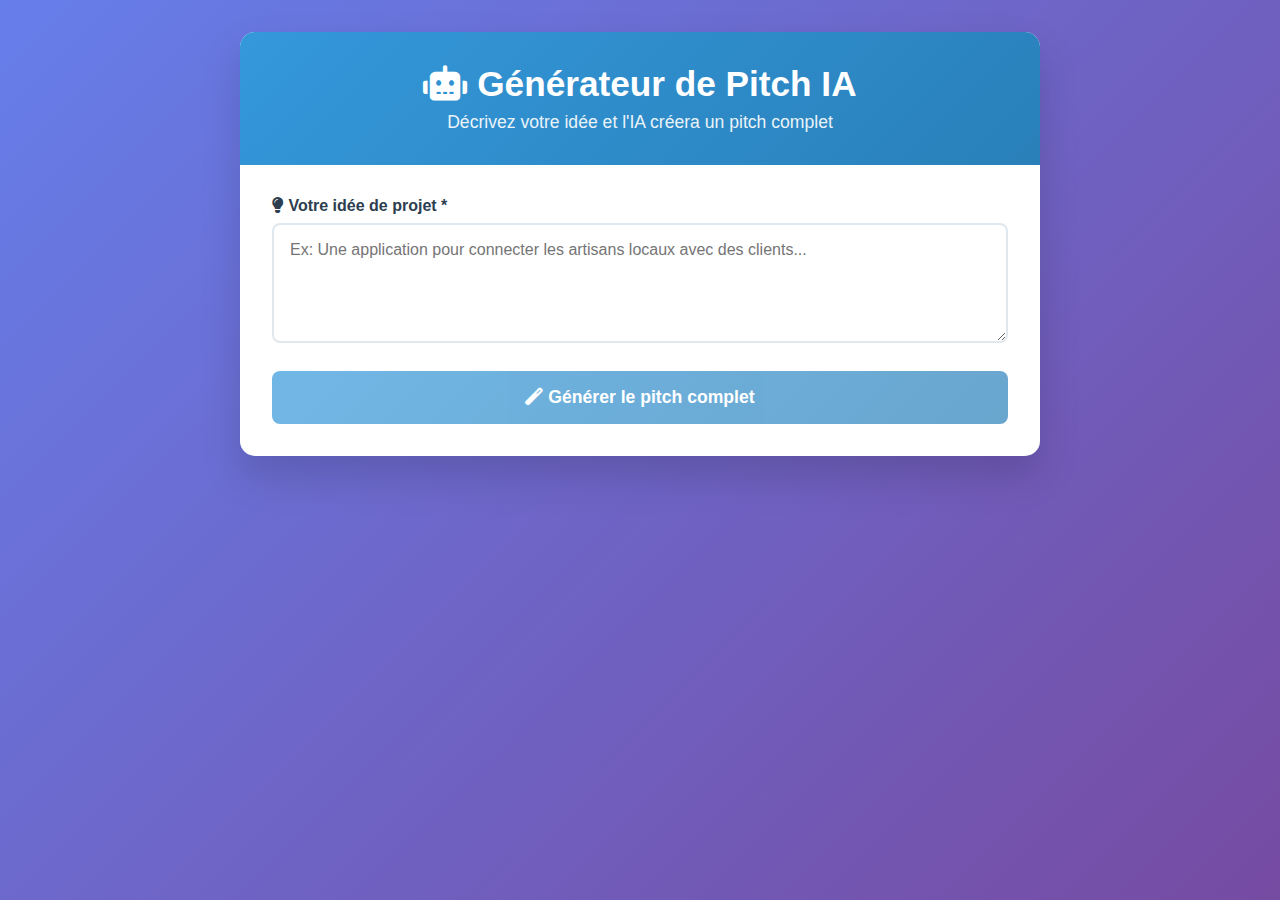
<file: frontend/index.htm>
<!DOCTYPE html>
<html lang="fr">
<head>
    <meta charset="UTF-8">
    <meta name="viewport" content="width=device-width, initial-scale=1.0">
    <title>Générateur de Pitch Business IA</title>
    <link rel="stylesheet" href="https://cdnjs.cloudflare.com/ajax/libs/font-awesome/6.0.0/css/all.min.css">
    <link rel="stylesheet" href="styles.css">
</head>
<body>
    <div class="container">
        <div class="header">
            <h1><i class="fas fa-robot"></i> Générateur de Pitch IA</h1>
            <p>Décrivez votre idée et l'IA créera un pitch complet</p>
        </div>
        
        <div class="form-container">
            <div class="form-group">
                <label for="projectIdea">
                    <i class="fas fa-lightbulb"></i> Votre idée de projet *
                </label>
                <textarea id="projectIdea" 
                          placeholder="Ex: Une application pour connecter les artisans locaux avec des clients..." 
                          rows="4" required></textarea>
            </div>
            
            <button id="generateBtn" class="btn-primary" disabled>
                <i class="fas fa-magic"></i> Générer le pitch complet
            </button>
            
            <div class="result-container hidden" id="resultContainer">
                <h2><i class="fas fa-trophy"></i> Pitch Généré par l'IA</h2>
                
                <div class="pitch-section">
                    <h3><i class="fas fa-exclamation-circle"></i> Problème Identifié</h3>
                    <p id="problemResult"></p>
                </div>
                
                <div class="pitch-section">
                    <h3><i class="fas fa-lightbulb"></i> Solution Proposée</h3>
                    <p id="solutionResult"></p>
                </div>
                
                <div class="pitch-section">
                    <h3><i class="fas fa-users"></i> Marché Cible</h3>
                    <p id="marketResult"></p>
                </div>
                
                <div class="pitch-section">
                    <h3><i class="fas fa-star"></i> Valeur Unique</h3>
                    <p id="valueResult"></p>
                </div>
                
                <div class="pitch-section">
                    <h3><i class="fas fa-store"></i> Canaux de Distribution</h3>
                    <p id="channelsResult"></p>
                </div>
                
                <div class="pitch-section">
                    <h3><i class="fas fa-money-bill-wave"></i> Modèle Économique</h3>
                    <p id="businessModelResult"></p>
                </div>
                
                <div class="pitch-section full-pitch">
                    <h3><i class="fas fa-scroll"></i> Pitch Complet</h3>
                    <div class="pitch-result" id="pitchResult"></div>
                </div>
                
                <div class="action-buttons">
                    <button id="copyBtn" class="btn-secondary">
                        <i class="far fa-copy"></i> Copier le Pitch
                    </button>
                </div>
            </div>
        </div>
    </div>

    <div class="loading-overlay hidden" id="loadingOverlay">
        <div class="loading-spinner">
            <i class="fas fa-spinner fa-spin"></i>
            <p>L'IA analyse votre idée...</p>
        </div>
    </div>

    <script src="script.js"></script>
</body>
</html>
</file>
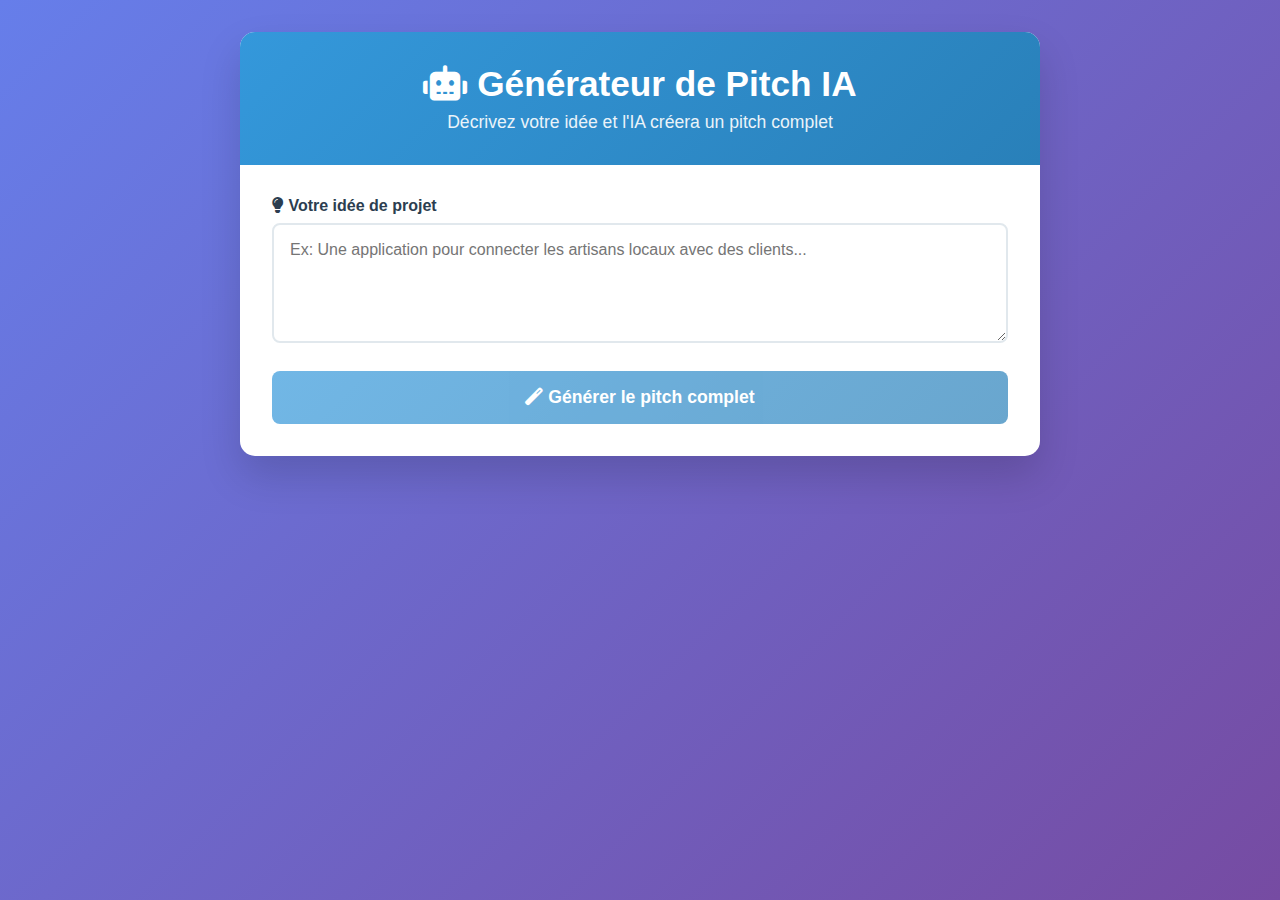
<file: views/index.htm>
<!DOCTYPE html>
<html lang="fr">
<head>
    <meta charset="UTF-8">
    <meta name="viewport" content="width=device-width, initial-scale=1.0">
    <title>Générateur de Pitch Business IA</title>
    <link rel="stylesheet" href="https://cdnjs.cloudflare.com/ajax/libs/font-awesome/6.0.0/css/all.min.css">
    <link rel="stylesheet" href="styles.css">
</head>
<body>
    <div class="container">
        <div class="header">
            <h1><i class="fas fa-robot"></i> Générateur de Pitch IA</h1>
            <p>Décrivez votre idée et l'IA créera un pitch complet</p>
        </div>
        
        <div class="form-container">
            <div class="form-group">
                <label for="projectIdea">
                    <i class="fas fa-lightbulb"></i> Votre idée de projet
                </label>
                <textarea id="projectIdea" 
                          placeholder="Ex: Une application pour connecter les artisans locaux avec des clients..." 
                          rows="4" required></textarea>
            </div>
            
            <button id="generateBtn" class="btn-primary" disabled>
                <i class="fas fa-magic"></i> Générer le pitch complet
            </button>
            
            <div class="result-container hidden" id="resultContainer">
                <h2><i class="fas fa-trophy"></i> Pitch Généré par l'IA</h2>
                
                <div class="pitch-section">
                    <h3><i class="fas fa-exclamation-circle"></i> Problème Identifié</h3>
                    <p id="problemResult"></p>
                </div>
                
                <div class="pitch-section">
                    <h3><i class="fas fa-lightbulb"></i> Solution Proposée</h3>
                    <p id="solutionResult"></p>
                </div>
                
                <div class="pitch-section">
                    <h3><i class="fas fa-users"></i> Marché Cible</h3>
                    <p id="marketResult"></p>
                </div>
                
                <div class="pitch-section">
                    <h3><i class="fas fa-star"></i> Valeur Unique</h3>
                    <p id="valueResult"></p>
                </div>
                
                <div class="pitch-section">
                    <h3><i class="fas fa-store"></i> Canaux de Distribution</h3>
                    <p id="channelsResult"></p>
                </div>
                
                <div class="pitch-section">
                    <h3><i class="fas fa-money-bill-wave"></i> Modèle Économique</h3>
                    <p id="businessModelResult"></p>
                </div>
                
                <div class="pitch-section full-pitch">
                    <h3><i class="fas fa-scroll"></i> Pitch Complet</h3>
                    <div class="pitch-result" id="pitchResult"></div>
                </div>
                
                <div class="action-buttons">
                    <button id="copyBtn" class="btn-secondary">
                        <i class="far fa-copy"></i> Copier le Pitch
                    </button>
                </div>
            </div>
        </div>
    </div>

    <div class="loading-overlay hidden" id="loadingOverlay">
        <div class="loading-spinner">
            <i class="fas fa-spinner fa-spin"></i>
            <p>L'IA analyse votre idée...</p>
        </div>
    </div>

    <script src="script.js"></script>
</body>
</html>
</file>
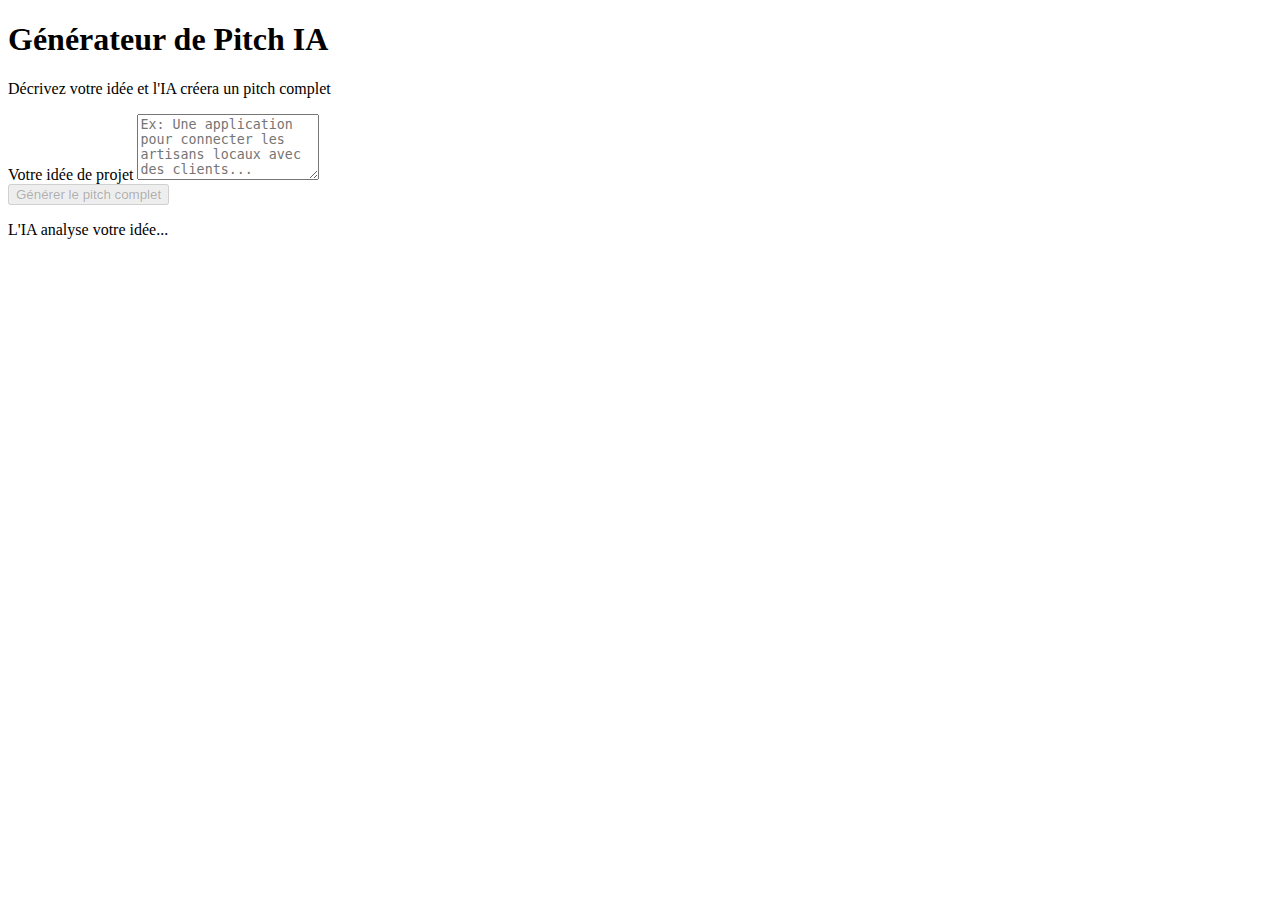
<file: views/PItch.html>
<!DOCTYPE html>
<html lang="fr">
<head>
    <meta charset="UTF-8">
    <meta name="viewport" content="width=device-width, initial-scale=1.0">
    <title>Générateur de Pitch Business IA</title>
</head>
<body>
    <div class="container">
        <div class="header">
            <h1><i class="fas fa-robot"></i> Générateur de Pitch IA</h1>
            <p>Décrivez votre idée et l'IA créera un pitch complet</p>
        </div>
        
        <div class="form-container">
            <div class="form-group">
                <label for="projectIdea">
                    <i class="fas fa-lightbulb"></i> Votre idée de projet
                </label>
                <textarea id="projectIdea" 
                          placeholder="Ex: Une application pour connecter les artisans locaux avec des clients..." 
                          rows="4" required></textarea>
            </div>
            
            <button id="generateBtn" class="btn-primary" disabled>
                <i class="fas fa-magic"></i> Générer le pitch complet
            </button>
            
           
        </div>
    </div>

    <div class="loading-overlay hidden" id="loadingOverlay">
        <div class="loading-spinner">
            <i class="fas fa-spinner fa-spin"></i>
            <p>L'IA analyse votre idée...</p>
        </div>
    </div>

    <script src="script.js"></script>
</body>
</html>
</file>
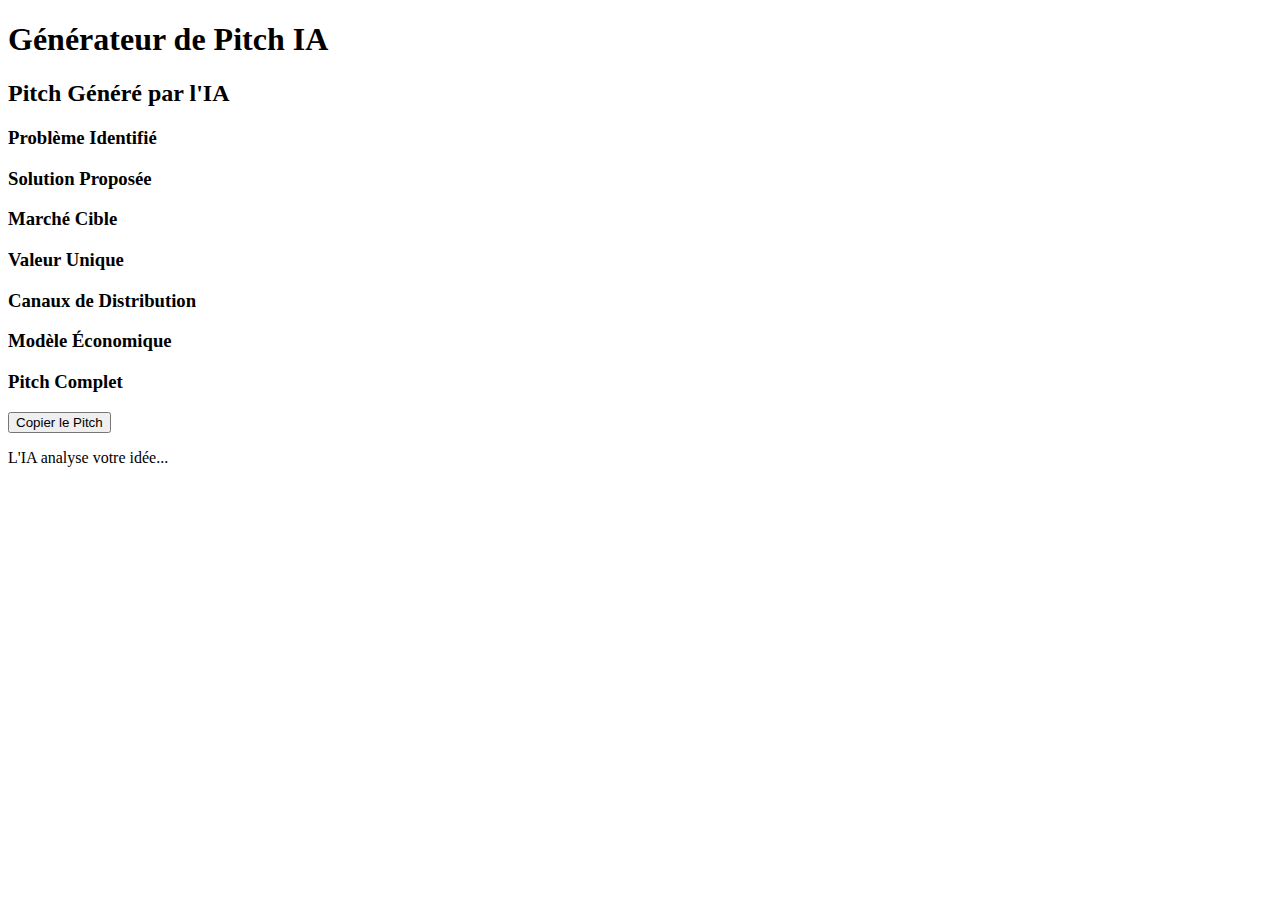
<file: views/PitchDetail.html>
<!DOCTYPE html>
<html lang="fr">
<head>
    <meta charset="UTF-8">
    <meta name="viewport" content="width=device-width, initial-scale=1.0">
    <title>Générateur de Pitch Business IA</title>
</head>
<body>
    <div class="container">
        <div class="header">
            <h1><i class="fas fa-robot"></i> Générateur de Pitch IA</h1>
                <h2><i class="fas fa-trophy"></i> Pitch Généré par l'IA</h2>
                
                <div class="pitch-section">
                    <h3><i class="fas fa-exclamation-circle"></i> Problème Identifié</h3>
                    <p id="problemResult"></p>
                </div>
                
                <div class="pitch-section">
                    <h3><i class="fas fa-lightbulb"></i> Solution Proposée</h3>
                    <p id="solutionResult"></p>
                </div>
                
                <div class="pitch-section">
                    <h3><i class="fas fa-users"></i> Marché Cible</h3>
                    <p id="marketResult"></p>
                </div>
                
                <div class="pitch-section">
                    <h3><i class="fas fa-star"></i> Valeur Unique</h3>
                    <p id="valueResult"></p>
                </div>
                
                <div class="pitch-section">
                    <h3><i class="fas fa-store"></i> Canaux de Distribution</h3>
                    <p id="channelsResult"></p>
                </div>
                
                <div class="pitch-section">
                    <h3><i class="fas fa-money-bill-wave"></i> Modèle Économique</h3>
                    <p id="businessModelResult"></p>
                </div>
                
                <div class="pitch-section full-pitch">
                    <h3><i class="fas fa-scroll"></i> Pitch Complet</h3>
                    <div class="pitch-result" id="pitchResult"></div>
                </div>
                
                <div class="action-buttons">
                    <button id="copyBtn" class="btn-secondary">
                        <i class="far fa-copy"></i> Copier le Pitch
                    </button>
                </div>
            </div>
        </div>
    </div>

    <div class="loading-overlay hidden" id="loadingOverlay">
        <div class="loading-spinner">
            <i class="fas fa-spinner fa-spin"></i>
            <p>L'IA analyse votre idée...</p>
        </div>
    </div>
</body>
</html>
</file>
<file: frontend/styles.css>
* {
    margin: 0;
    padding: 0;
    box-sizing: border-box;
}

body {
    font-family: 'Segoe UI', Tahoma, Geneva, Verdana, sans-serif;
    background: linear-gradient(135deg, #667eea 0%, #764ba2 100%);
    min-height: 100vh;
    padding: 2rem;
    color: #333;
}

.container {
    max-width: 800px;
    margin: 0 auto;
    background: white;
    border-radius: 15px;
    box-shadow: 0 20px 40px rgba(0,0,0,0.15);
    overflow: hidden;
}

.header {
    background: linear-gradient(135deg, #3498db, #2980b9);
    color: white;
    padding: 2rem;
    text-align: center;
}

.header h1 {
    font-size: 2.2rem;
    margin-bottom: 0.5rem;
}

.header p {
    opacity: 0.9;
    font-size: 1.1rem;
}

.form-container {
    padding: 2rem;
}

.form-group {
    margin-bottom: 1.5rem;
}

.form-group label {
    display: block;
    margin-bottom: 0.5rem;
    font-weight: 600;
    color: #2c3e50;
}

.form-group input,
.form-group textarea {
    width: 100%;
    padding: 1rem;
    border: 2px solid #e1e8ed;
    border-radius: 8px;
    font-size: 1rem;
    transition: all 0.3s;
    font-family: inherit;
}

.form-group textarea {
    min-height: 120px;
    resize: vertical;
}

.form-group input:focus,
.form-group textarea:focus {
    border-color: #3498db;
    box-shadow: 0 0 0 3px rgba(52, 152, 219, 0.2);
    outline: none;
}

.btn-primary {
    background: linear-gradient(135deg, #3498db, #2980b9);
    color: white;
    border: none;
    padding: 1rem;
    font-size: 1.1rem;
    border-radius: 8px;
    cursor: pointer;
    transition: all 0.3s;
    font-weight: 600;
    width: 100%;
}

.btn-primary:hover {
    transform: translateY(-2px);
    box-shadow: 0 5px 15px rgba(52, 152, 219, 0.3);
}

.btn-primary:disabled {
    opacity: 0.7;
    cursor: not-allowed;
    transform: none;
    box-shadow: none;
}

.result-container {
    margin-top: 2rem;
    padding: 2rem;
    background: #f8f9fa;
    border-radius: 8px;
    border-left: 4px solid #3498db;
}

.result-container h2 {
    color: #2c3e50;
    margin-bottom: 1rem;
    display: flex;
    align-items: center;
    gap: 0.5rem;
}

.pitch-result {
    background: white;
    padding: 1.5rem;
    border-radius: 8px;
    border: 1px solid #e1e8ed;
    line-height: 1.6;
    white-space: pre-wrap;
}

.action-buttons {
    display: flex;
    gap: 1rem;
    margin-top: 1rem;
}

.btn-secondary {
    background: #95a5a6;
    color: white;
    border: none;
    padding: 0.75rem 1.5rem;
    border-radius: 6px;
    cursor: pointer;
    transition: all 0.3s;
    flex: 1;
    display: flex;
    align-items: center;
    justify-content: center;
    gap: 0.5rem;
}

.btn-secondary:hover {
    background: #7f8c8d;
}

.hidden {
    display: none !important;
}

.loading-overlay {
    position: fixed;
    top: 0;
    left: 0;
    right: 0;
    bottom: 0;
    background: rgba(0,0,0,0.5);
    display: flex;
    justify-content: center;
    align-items: center;
    z-index: 1000;
}

.loading-spinner {
    background: white;
    padding: 2rem;
    border-radius: 10px;
    text-align: center;
    max-width: 300px;
}

.loading-spinner i {
    font-size: 2rem;
    color: #3498db;
    margin-bottom: 1rem;
}

.error-message {
    background: #e74c3c;
    color: white;
    padding: 1rem;
    border-radius: 6px;
    margin-top: 1rem;
    display: flex;
    align-items: center;
    gap: 0.5rem;
}

.success-message {
    background: #27ae60;
    color: white;
    padding: 1rem;
    border-radius: 6px;
    margin-top: 1rem;
    display: flex;
    align-items: center;
    gap: 0.5rem;
}

@media (max-width: 768px) {
    body {
        padding: 1rem;
    }
    
    .header h1 {
        font-size: 1.8rem;
    }
    
    .form-container {
        padding: 1.5rem;
    }
    
    .action-buttons {
        flex-direction: column;
    }
}
</file>
<file: views/styles.css>
* {
    margin: 0;
    padding: 0;
    box-sizing: border-box;
}

body {
    font-family: 'Segoe UI', Tahoma, Geneva, Verdana, sans-serif;
    background: linear-gradient(135deg, #667eea 0%, #764ba2 100%);
    min-height: 100vh;
    padding: 2rem;
    color: #333;
}

.container {
    max-width: 800px;
    margin: 0 auto;
    background: white;
    border-radius: 15px;
    box-shadow: 0 20px 40px rgba(0,0,0,0.15);
    overflow: hidden;
}

.header {
    background: linear-gradient(135deg, #3498db, #2980b9);
    color: white;
    padding: 2rem;
    text-align: center;
}

.header h1 {
    font-size: 2.2rem;
    margin-bottom: 0.5rem;
}

.header p {
    opacity: 0.9;
    font-size: 1.1rem;
}

.form-container {
    padding: 2rem;
}

.form-group {
    margin-bottom: 1.5rem;
}

.form-group label {
    display: block;
    margin-bottom: 0.5rem;
    font-weight: 600;
    color: #2c3e50;
}

.form-group input,
.form-group textarea {
    width: 100%;
    padding: 1rem;
    border: 2px solid #e1e8ed;
    border-radius: 8px;
    font-size: 1rem;
    transition: all 0.3s;
    font-family: inherit;
}

.form-group textarea {
    min-height: 120px;
    resize: vertical;
}

.form-group input:focus,
.form-group textarea:focus {
    border-color: #3498db;
    box-shadow: 0 0 0 3px rgba(52, 152, 219, 0.2);
    outline: none;
}

.btn-primary {
    background: linear-gradient(135deg, #3498db, #2980b9);
    color: white;
    border: none;
    padding: 1rem;
    font-size: 1.1rem;
    border-radius: 8px;
    cursor: pointer;
    transition: all 0.3s;
    font-weight: 600;
    width: 100%;
}

.btn-primary:hover {
    transform: translateY(-2px);
    box-shadow: 0 5px 15px rgba(52, 152, 219, 0.3);
}

.btn-primary:disabled {
    opacity: 0.7;
    cursor: not-allowed;
    transform: none;
    box-shadow: none;
}

.result-container {
    margin-top: 2rem;
    padding: 2rem;
    background: #f8f9fa;
    border-radius: 8px;
    border-left: 4px solid #3498db;
}

.result-container h2 {
    color: #2c3e50;
    margin-bottom: 1rem;
    display: flex;
    align-items: center;
    gap: 0.5rem;
}

.pitch-result {
    background: white;
    padding: 1.5rem;
    border-radius: 8px;
    border: 1px solid #e1e8ed;
    line-height: 1.6;
    white-space: pre-wrap;
}

.action-buttons {
    display: flex;
    gap: 1rem;
    margin-top: 1rem;
}

.btn-secondary {
    background: #95a5a6;
    color: white;
    border: none;
    padding: 0.75rem 1.5rem;
    border-radius: 6px;
    cursor: pointer;
    transition: all 0.3s;
    flex: 1;
    display: flex;
    align-items: center;
    justify-content: center;
    gap: 0.5rem;
}

.btn-secondary:hover {
    background: #7f8c8d;
}

.hidden {
    display: none !important;
}

.loading-overlay {
    position: fixed;
    top: 0;
    left: 0;
    right: 0;
    bottom: 0;
    background: rgba(0,0,0,0.5);
    display: flex;
    justify-content: center;
    align-items: center;
    z-index: 1000;
}

.loading-spinner {
    background: white;
    padding: 2rem;
    border-radius: 10px;
    text-align: center;
    max-width: 300px;
}

.loading-spinner i {
    font-size: 2rem;
    color: #3498db;
    margin-bottom: 1rem;
}

.error-message {
    background: #e74c3c;
    color: white;
    padding: 1rem;
    border-radius: 6px;
    margin-top: 1rem;
    display: flex;
    align-items: center;
    gap: 0.5rem;
}

.success-message {
    background: #27ae60;
    color: white;
    padding: 1rem;
    border-radius: 6px;
    margin-top: 1rem;
    display: flex;
    align-items: center;
    gap: 0.5rem;
}

@media (max-width: 768px) {
    body {
        padding: 1rem;
    }
    
    .header h1 {
        font-size: 1.8rem;
    }
    
    .form-container {
        padding: 1.5rem;
    }
    
    .action-buttons {
        flex-direction: column;
    }
}
</file>
